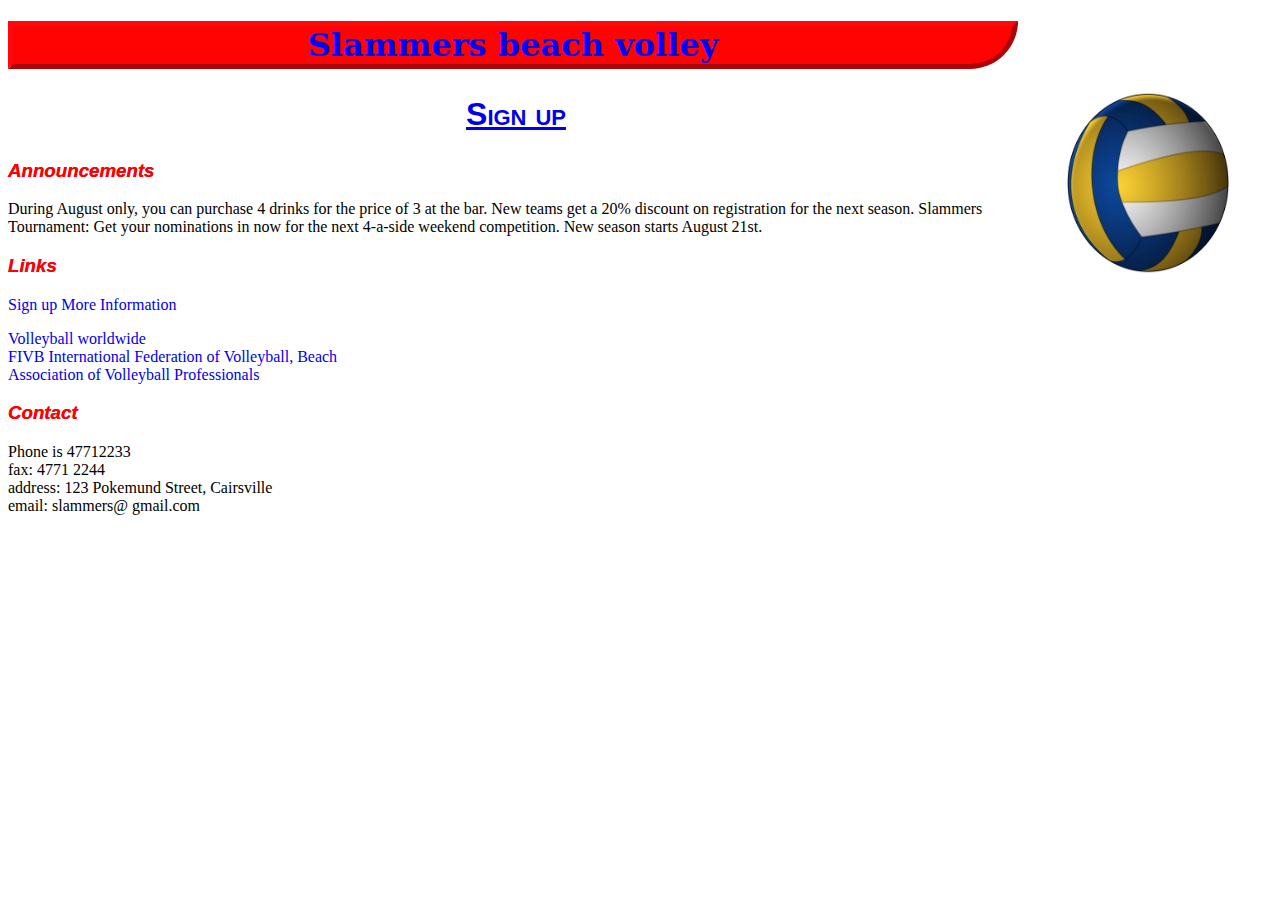
<file: Assignment/Index.html>
<!doctype html>
<html>
<head>
<meta charset="utf-8">
<title>Slammers Home Page</title>
<meta name="viewport" content="width=device-width, initial-scale=1">
<link href="Index.css" rel="stylesheet" type="text/css">
</head>

<body>
<h1>Slammers beach volley
</h1>
<p><img src="vector_volleyball.jpg" alt="" width="248" height="183" align="right"/></p>
<h2><a href="signup.html">Sign up</a></h2>
<h3>Announcements</h3>
<p>During August only, you can purchase 4 drinks for the price  of 3 at the bar. New teams get a 20% discount on registration for the next  season. Slammers Tournament: Get your nominations in now for the  next 4-a-side weekend competition. New season starts August 21st.</p>
<h3>Links</h3>
<p><a href="signup.html">Sign up</a> <a href="moreinformation.html">More Information</a></p>
<p><a href="http://www.volleyball.org/">Volleyball worldwide</a><br>
  <a href="http://www.fivb.org/EN/beachvolleyball/">FIVB International  Federation of Volleyball, Beach</a><br>
<a href="avp.com">Association of Volleyball Professionals</a></p>
<h3>Contact</h3>
<p>Phone is 47712233<br>
  fax: 4771 2244<br>
  address: 123 Pokemund Street, Cairsville<br>
email: slammers@ gmail.com</p>
<p>&nbsp;</p>
<p>&nbsp;</p>
</body>
</html>
</file>
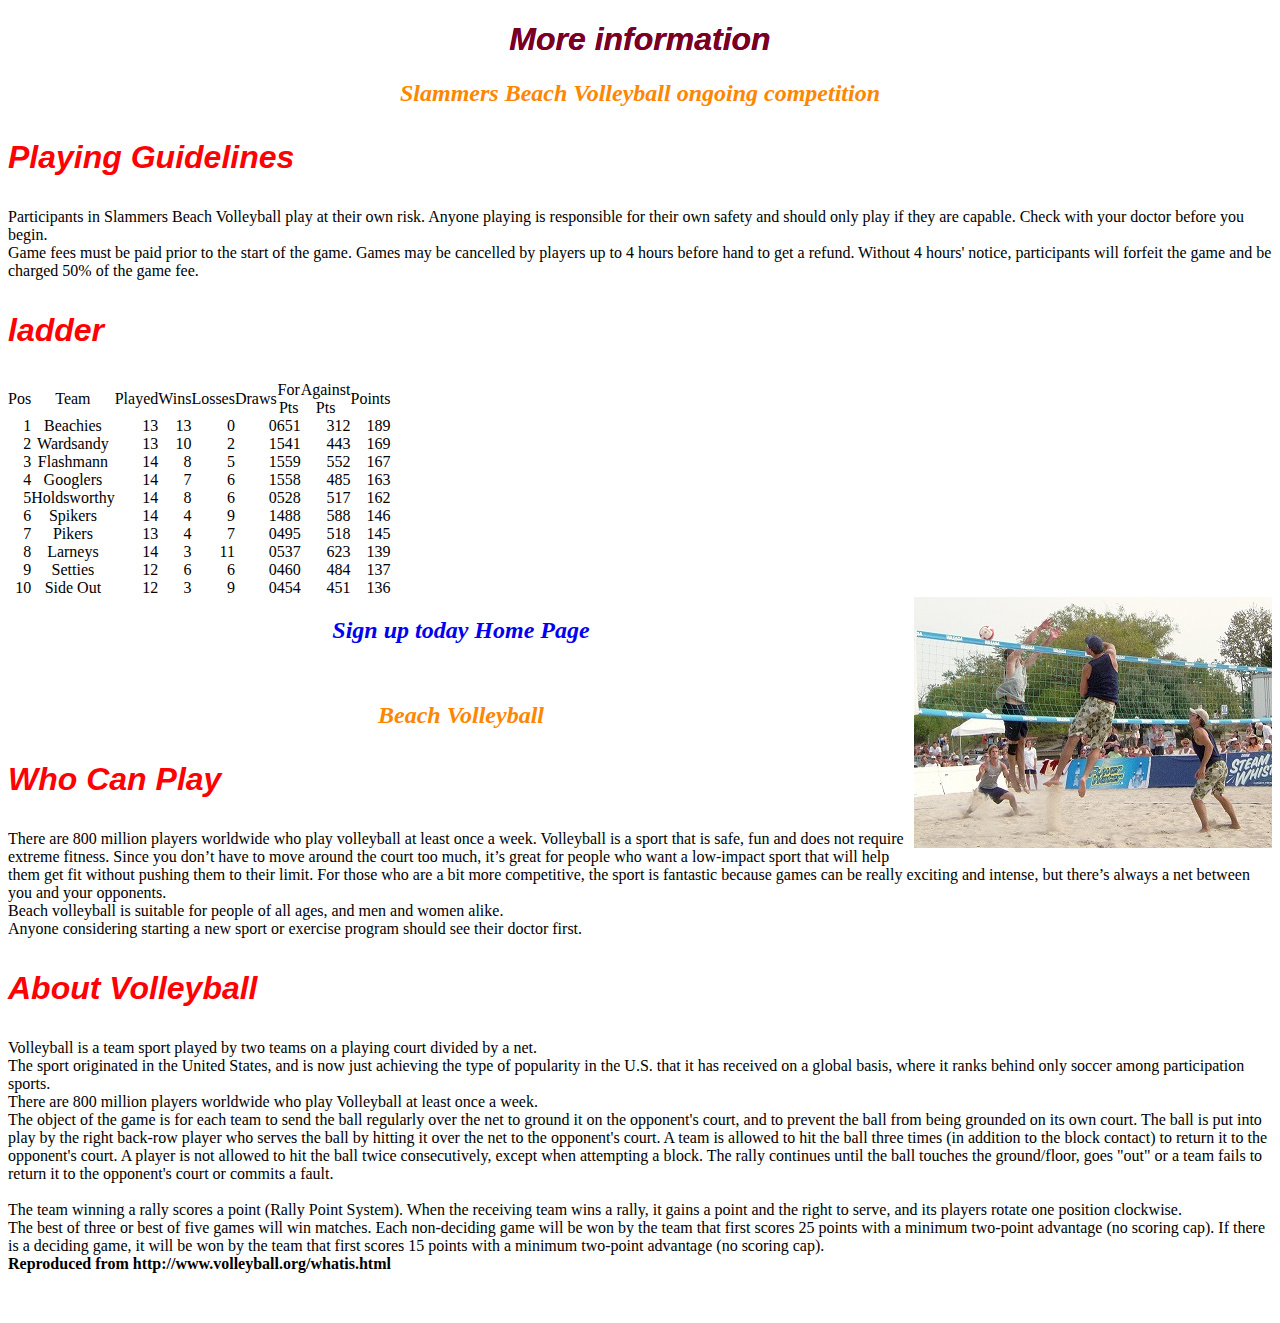
<file: Assignment/moreinformation.html>
<!doctype html>
<html>
<head>
<meta charset="utf-8">
<title>Slammers Extra Information</title>
<link href="Moreinfo.css" rel="stylesheet" type="text/css">
</head>

<body>
<h1>More information</h1>
<h2>Slammers Beach Volleyball ongoing competition</h2>
<h3>Playing Guidelines</h3>
<p>Participants in Slammers Beach Volleyball play at their own  risk. Anyone playing is responsible for their own safety and should only play  if they are capable. Check with your doctor before you begin.<br>
  Game fees must be paid prior to the start of the game. Games  may be cancelled by players up to 4 hours before hand to get a refund. Without  4 hours' notice, participants will forfeit the game and be charged 50% of the  game fee.</p>
<h3>ladder</h3>
<table cellspacing="0" cellpadding="0">
  <col width="62">
  <col width="145">
  <col width="62" span="5">
  <col width="104">
  <col width="62">
  <tr>
    <td width="62">Pos</td>
    <td width="145">Team</td>
    <td width="62">Played</td>
    <td width="62">Wins</td>
    <td width="62">Losses</td>
    <td width="62">Draws</td>
    <td width="62">For Pts</td>
    <td width="104">Against Pts</td>
    <td width="62">Points</td>
  </tr>
  <tr>
    <td align="right">1  </td>
    <td><a name="RANGE!C5">Beachies</a></td>
    <td align="right">13</td>
    <td align="right">13</td>
    <td align="right">0</td>
    <td align="right">0</td>
    <td align="right">651</td>
    <td align="right">312</td>
    <td align="right">189</td>
  </tr>
  <tr>
    <td align="right">2</td>
    <td><a name="RANGE!C6">Wardsandy</a></td>
    <td align="right">13</td>
    <td align="right">10</td>
    <td align="right">2</td>
    <td align="right">1</td>
    <td align="right">541</td>
    <td align="right">443</td>
    <td align="right">169</td>
  </tr>
  <tr>
    <td align="right">3</td>
    <td><a name="RANGE!C7">Flashmann</a></td>
    <td align="right">14</td>
    <td align="right">8</td>
    <td align="right">5</td>
    <td align="right">1</td>
    <td align="right">559</td>
    <td align="right">552</td>
    <td align="right">167</td>
  </tr>
  <tr>
    <td align="right">4</td>
    <td><a name="RANGE!C8">Googlers</a></td>
    <td align="right">14</td>
    <td align="right">7</td>
    <td align="right">6</td>
    <td align="right">1</td>
    <td align="right">558</td>
    <td align="right">485</td>
    <td align="right">163</td>
  </tr>
  <tr>
    <td align="right">5</td>
    <td><a name="RANGE!C9">Holdsworthy</a></td>
    <td align="right">14</td>
    <td align="right">8</td>
    <td align="right">6</td>
    <td align="right">0</td>
    <td align="right">528</td>
    <td align="right">517</td>
    <td align="right">162</td>
  </tr>
  <tr>
    <td align="right">6</td>
    <td><a name="RANGE!C10">Spikers</a></td>
    <td align="right">14</td>
    <td align="right">4</td>
    <td align="right">9</td>
    <td align="right">1</td>
    <td align="right">488</td>
    <td align="right">588</td>
    <td align="right">146</td>
  </tr>
  <tr>
    <td align="right">7</td>
    <td><a name="RANGE!C11">Pikers</a></td>
    <td align="right">13</td>
    <td align="right">4</td>
    <td align="right">7</td>
    <td align="right">0</td>
    <td align="right">495</td>
    <td align="right">518</td>
    <td align="right">145</td>
  </tr>
  <tr>
    <td align="right">8</td>
    <td><a name="RANGE!C12">Larneys</a></td>
    <td align="right">14</td>
    <td align="right">3</td>
    <td align="right">11</td>
    <td align="right">0</td>
    <td align="right">537</td>
    <td align="right">623</td>
    <td align="right">139</td>
  </tr>
  <tr>
    <td align="right">9</td>
    <td><a name="RANGE!C13">Setties</a></td>
    <td align="right">12</td>
    <td align="right">6</td>
    <td align="right">6</td>
    <td align="right">0</td>
    <td align="right">460</td>
    <td align="right">484</td>
    <td align="right">137</td>
  </tr>
  <tr>
    <td align="right">10</td>
    <td><a name="RANGE!C14">Side Out</a></td>
    <td align="right">12</td>
    <td align="right">3</td>
    <td align="right">9</td>
    <td align="right">0</td>
    <td align="right">454</td>
    <td align="right">451</td>
    <td align="right">136</td>
  </tr>
</table>
<img src="spike2.jpg" alt="" width="358" height="251" align="right"/>
<h2><a href="signup.html">Sign up today</a> <a href="Index.html">Home Page</a></h2>
<p>&nbsp;</p>
<h2>Beach Volleyball</h2>
<h3>Who Can Play</h3>
There are  800 million players worldwide who play volleyball at least once a week. Volleyball  is a sport that is safe, fun and does not require extreme fitness. Since you  don&rsquo;t have to move around the court too much, it&rsquo;s great for people who want a  low-impact sport that will help them get fit without pushing them to their  limit. For those who are a bit more competitive, the sport is fantastic because  games can be really exciting and intense, but there&rsquo;s always a net between you  and your opponents. <br>
  Beach volleyball is suitable for people of all ages, and men  and women alike.<br>
Anyone considering starting a new sport or exercise program  should see their doctor first.

<h3>About Volleyball</h3>
<p>Volleyball  is a team sport played by two teams on a playing court divided by a net. <br>
  The sport  originated in the United States, and is now just achieving the type of  popularity in the U.S. that it has received on a global basis, where it ranks  behind only soccer among participation sports. <br>
  There are  800 million players worldwide who play Volleyball at least once a week. <br>
  The object  of the game is for each team to send the ball regularly over the net to ground  it on the opponent's court, and to prevent the ball from being grounded on its  own court. The ball is put into play by the right back-row player who serves  the ball by hitting it over the net to the opponent's court. A team is allowed  to hit the ball three times (in addition to the block contact) to return it to  the opponent's court. A player is not allowed to hit the ball twice  consecutively, except when attempting a block. The rally continues until the  ball touches the ground/floor, goes &quot;out&quot; or a team fails to return  it to the opponent's court or commits a fault. <br>
  <br>
  The team winning a rally scores a point (Rally Point System). When the  receiving team wins a rally, it gains a point and the right to serve, and its  players rotate one position clockwise. <br>
  The best of  three or best of five games will win matches. Each non-deciding game will be  won by the team that first scores 25 points with a minimum two-point advantage  (no scoring cap). If there is a deciding game, it will be won by the team that  first scores 15 points with a minimum two-point advantage (no scoring cap). <br>
<strong>Reproduced from  http://www.volleyball.org/whatis.html </strong></p>
<p>&nbsp;</p>
</body>
</html>
</file>
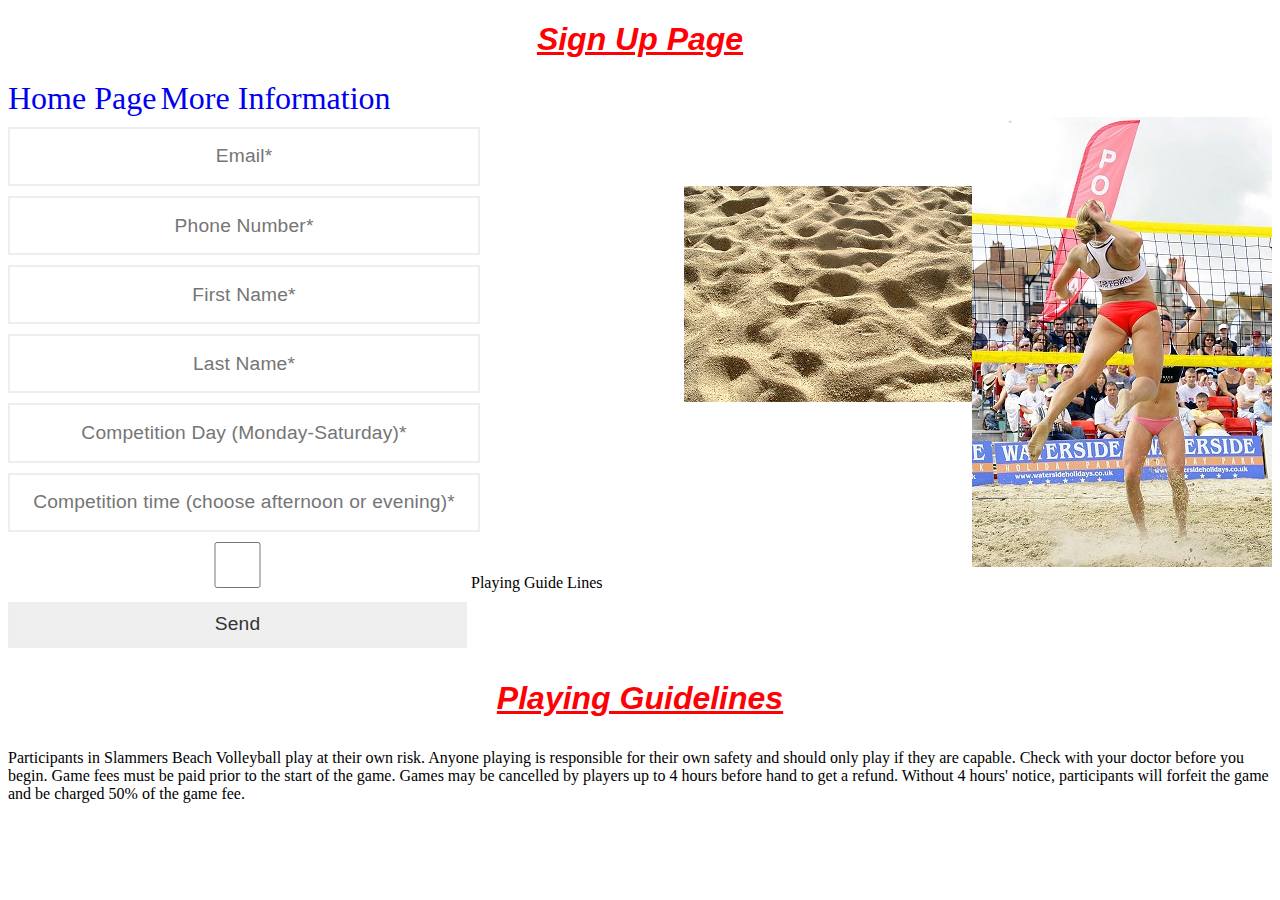
<file: Assignment/signup.html>
<!doctype html>
<html>
<head>
<meta charset="utf-8">
<title>Slammers Sign Up</title>
<link href="signup.css" rel="stylesheet" type="text/css">
</head>

<body>
<h1>Sign Up Page</h1>
<a href="Index.html">Home Page</a> <a href="moreinformation.html">More Information</a>
<form class="signupform" name="Sign up form" method="post" action=mailto:william.burling@my.jcu.edu.au enctype="">
 <input id="email" type="email" 
placeholder="Email*" Name="Email" required>
 <img src="beachvolleyballclassic.jpg" alt="" width="300" height="450" align="right"/><br>
 <input id="" type="text" 
placeholder="Phone Number*" Name="Phone Number" required>
 <img src="sand.jpg" alt="" width="288" height="216" align="right"/><br>
 <input id="fname" type="text" 
placeholder="First Name*" Name="First Name" required>
 <br>
<input id="lname" type="text" 
placeholder="Last Name*" Name="Last Name" required>
<br>
 <input id="competition day (monday-saturday)" type="text" 
placeholder="Competition Day (Monday-Saturday)*" Name="Competition Day (Monday-Saturday)" required><br>
<input id="competition time (choose afternoon or evening)" type="text" 
placeholder="Competition time (choose afternoon or evening)*" Name="Competition time (choose afternoon or evening)" required>
<br>
<input type="checkbox" name="Terms of service" value="send"> Playing Guide Lines<br>
<input id="submit" type="submit" value="Send">
	</form> 

<h3>Playing Guidelines</h3>
<body>Participants in Slammers Beach Volleyball play at their own risk. Anyone playing is responsible for their own safety and should only play if they are capable. Check with your doctor before you begin.
Game fees must be paid prior to the start of the game. Games may be cancelled by players up to 4 hours before hand to get a refund. Without 4 hours' notice, participants will forfeit the game and be charged 50% of the game fee.
</body>
</body>
</html>
</file>
<file: Assignment/Index.css>
@charset "utf-8";
h1 {
	width: 1000px;
	color: #0005F9;
	font-family: Constantia, "Lucida Bright", "DejaVu Serif", Georgia, serif;
	border: thick outset #FF080D;
	background-color: #FF0202;
	border-bottom-right-radius: 10cm;
	text-align: center;
}
h2 a {
	text-align: center;
}
body h2 {
	text-align: center;
	color: #FFC600;
	font-family: "Gill Sans", "Gill Sans MT", "Myriad Pro", "DejaVu Sans Condensed", Helvetica, Arial, sans-serif;
	font-size: xx-large;
	font-weight: 900;
	font-variant: small-caps;
	font-style: normal;
}


body p {

}
body p a {
	text-decoration: none;
	text-align: left;
}
h3 {
	text-shadow: 0px 0px #FF0004;
	font-family: "Gill Sans", "Gill Sans MT", "Myriad Pro", "DejaVu Sans Condensed", Helvetica, Arial, sans-serif;
	font-style: italic;
	color: #FD0004;
}
body h3 {
	text-align: left;

}



body p {
	text-decoration: none;
	text-align: left;
}
</file>
<file: Assignment/Moreinfo.css>
@charset "utf-8";
h1 {
	text-align: center;
	color: #7C0017;
	font-family: "Gill Sans", "Gill Sans MT", "Myriad Pro", "DejaVu Sans Condensed", Helvetica, Arial, sans-serif;
	font-style: italic;
	font-variant: normal;
	text-decoration: none;
	text-shadow: 0px 0px #4900FD;
}
h2 {
	color: #FF8600;
	font-family: Baskerville, "Palatino Linotype", Palatino, "Century Schoolbook L", "Times New Roman", serif;
	font-style: italic;
	font-variant: normal;
	text-align: left;
}
body table {
	text-align: center;
	width: 0px;
}
body h2 {
	text-align: center;
}
h3 {
	color: #FF0004;
	font-family: "Gill Sans", "Gill Sans MT", "Myriad Pro", "DejaVu Sans Condensed", Helvetica, Arial, sans-serif;
	font-style: italic;
	font-size: xx-large;
	text-align: left;
	text-indent: 0px;
	list-style-position: inside;
}

body h2 a {
	text-decoration: none;
}
</file>
<file: Assignment/signup.css>
@charset "utf-8";
input {
	border: 2px solid #eeeeee;
	height: 46px;
	margin: 10px 0 0 0;
	padding-top: 4.578px;
	padding-right: 4.578px;
	padding-left: 4.578px;
	padding-bottom: 4.578px;
	font-size: 1.2em;
	line-height: 1.5em;
	color: #333333;
	letter-spacing: .01em;
	font-style: normal;
	font-weight: 300;
	font-family: "Gill Sans", "Gill Sans MT", "Myriad Pro", "DejaVu Sans Condensed", Helvetica, Arial, sans-serif;
	;
	right: 1%;
	text-align: center;
	width: 459px;
}
body a {
	text-align: center;
	text-decoration: none;
	font-size: xx-large;

}


h1 {
	color: #FF0004;
	font-family: "Gill Sans", "Gill Sans MT", "Myriad Pro", "DejaVu Sans Condensed", Helvetica, Arial, sans-serif;
	font-style: oblique;
	text-align: center;
	text-decoration: underline;
}



h3 {
	color: #FF0004;
	font-family: Impact, Haettenschweiler, "Franklin Gothic Bold", "Arial Black", sans-serif;
	font-style: oblique;
	font-size: xx-large;
	text-decoration: underline;
	text-align: center;
}
</file>
